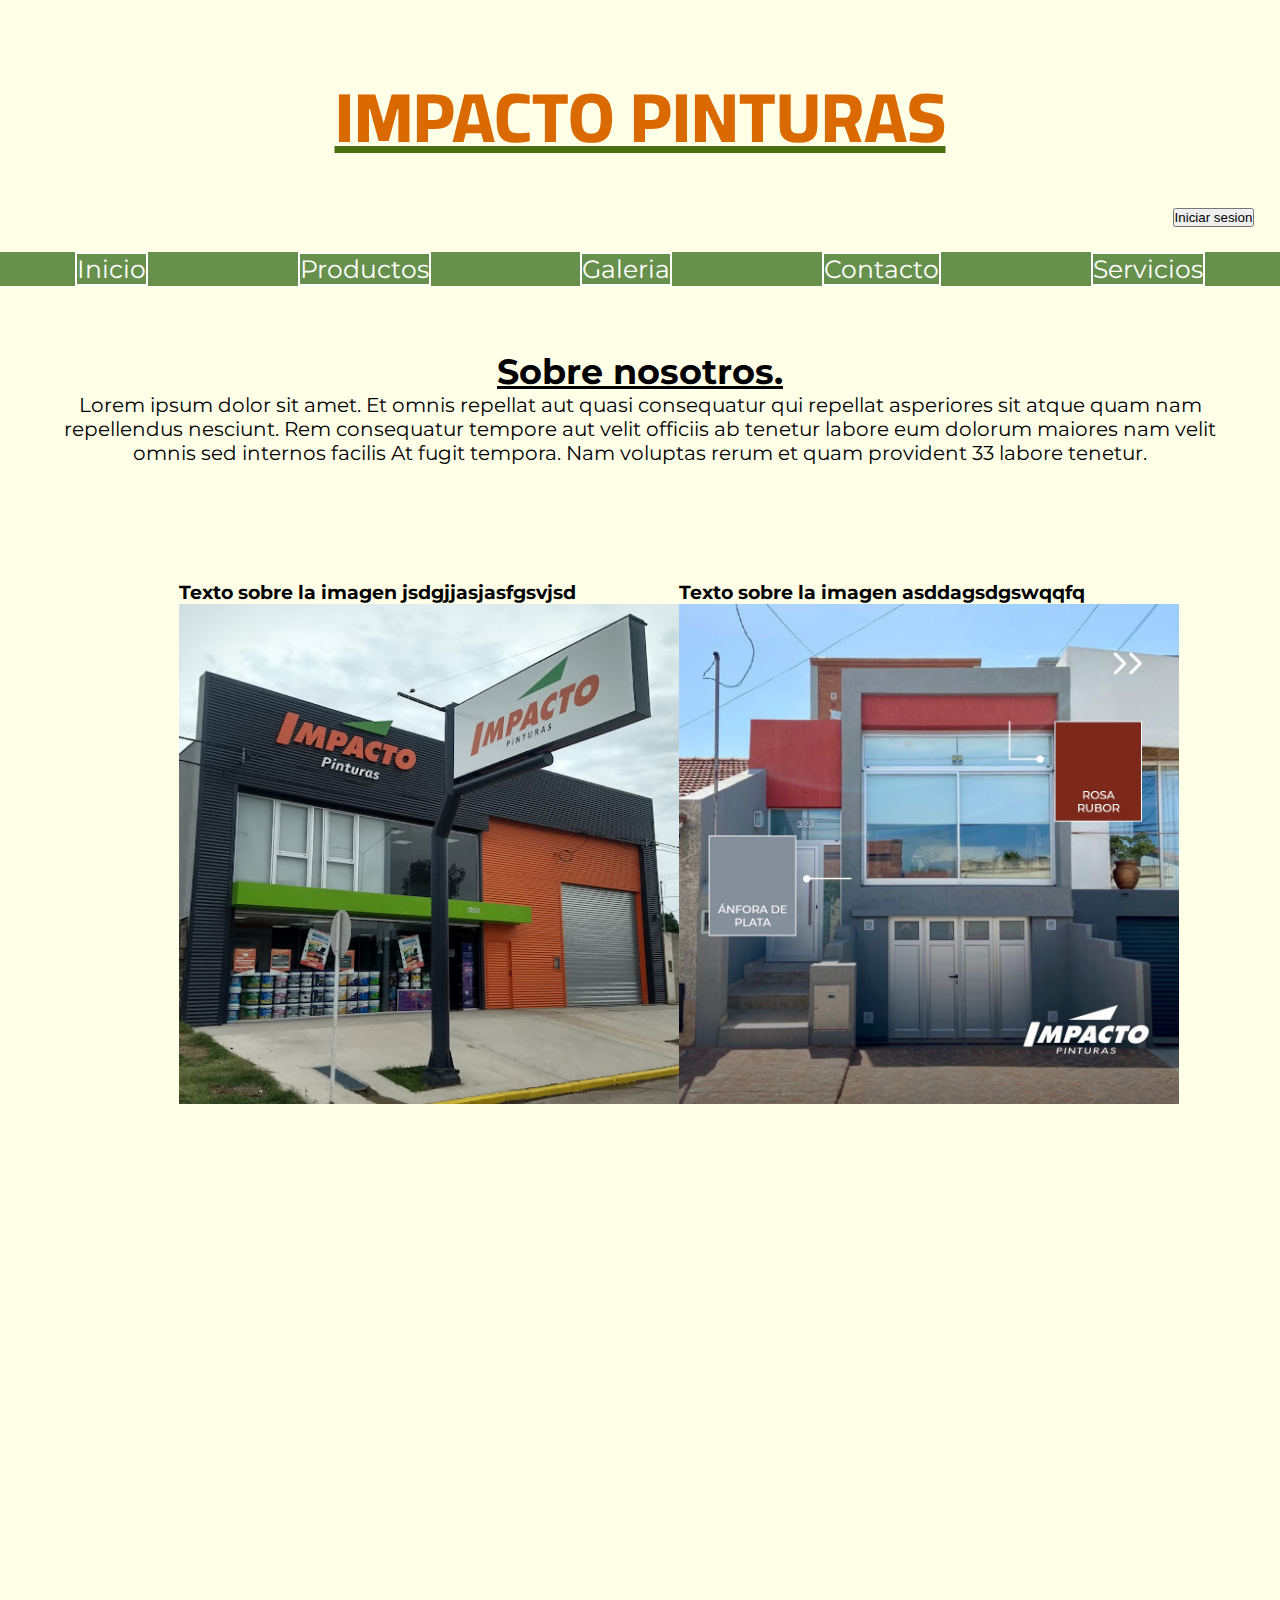
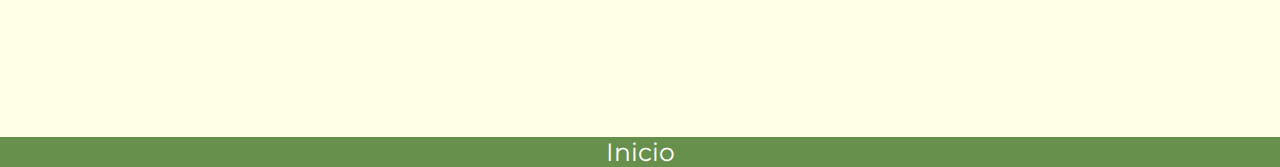
<file: index.html>
<!DOCTYPE html>
<html lang="en">
<head>
    <meta charset="UTF-8">
    <meta name="viewport" content="width=device-width, initial-scale=1.0">
    <link rel="preconnect" href="https://fonts.googleapis.com">
    <link rel="preconnect" href="https://fonts.gstatic.com" crossorigin>
    <link href="https://fonts.googleapis.com/css2?family=Cairo:wght@200..1000&display=swap" rel="stylesheet">
    <link rel="preconnect" href="https://fonts.googleapis.com">
    <link rel="preconnect" href="https://fonts.gstatic.com" crossorigin>
    <link href="https://fonts.googleapis.com/css2?family=Montserrat:ital,wght@0,100..900;1,100..900&display=swap" rel="stylesheet">
    <link rel="stylesheet" href="./styles/styles.css">
    <title>Impacto Pinturas</title>
</head>
<body>
    <header>
        <h1 class="title">IMPACTO PINTURAS</h1>
        <article class="boton-user">
            <button>Iniciar sesion</button>
        </article>
         <nav>
            <ul>
                <li class="li-index"><a class="index-link" href="index.html">Inicio</a></li>
                <li class="li-index"><a class="index-link" href="./pages/productos.html">Productos</a></li>
                <li class="li-index"><a class="index-link" href="./pages/galeria.html">Galeria</a></li>
                <li class="li-index"><a class="index-link" href="./pages/contacto.html">Contacto</a></li>
                <li class="li-index"><a class="index-link" href="./pages/servicios.html">Servicios</a></li>
            </ul> 
         </nav>
    </header>
    <main>
        <section>
            <h2>Sobre nosotros.</h2>
        </section>
        <p class="texto_indice">Lorem ipsum dolor sit amet. Et omnis repellat aut quasi consequatur qui repellat asperiores sit atque quam nam repellendus nesciunt. Rem consequatur tempore aut velit officiis ab tenetur labore eum dolorum maiores nam velit omnis sed internos facilis At fugit tempora. Nam voluptas rerum et quam provident 33 labore tenetur.</p>
        <div>
            <section>
                <h3>Texto sobre la imagen jsdgjjasjasfgsvjsd</h3>
                <img class="img-index" src="./media/local impacto.jpeg" alt="local de republica">
            </section>
            <section>
                <h3>Texto sobre la imagen asddagsdgswqqfq</h3>
                <img class="img-index" src="./media/casas pintadas/casa pintada.jpg"alt="casa pintada">
            </section>
        </div>
            <section class="video-index">
                <iframe width="560" height="315" src="https://www.youtube.com/embed/V565c9KM_gE?si=7Kc3dol4FbmPV0q2" title="YouTube video player" frameborder="0" allow="accelerometer; autoplay; clipboard-write; encrypted-media; gyroscope; picture-in-picture; web-share" referrerpolicy="strict-origin-when-cross-origin" allowfullscreen></iframe>
            </section>
    </main>
    <footer>
        <nav>
            <ul>
                <li><a class="index-link" href="index.html">Inicio</a></li>
            </ul>
        </nav>
    </footer>
</body>
</html>
</file>
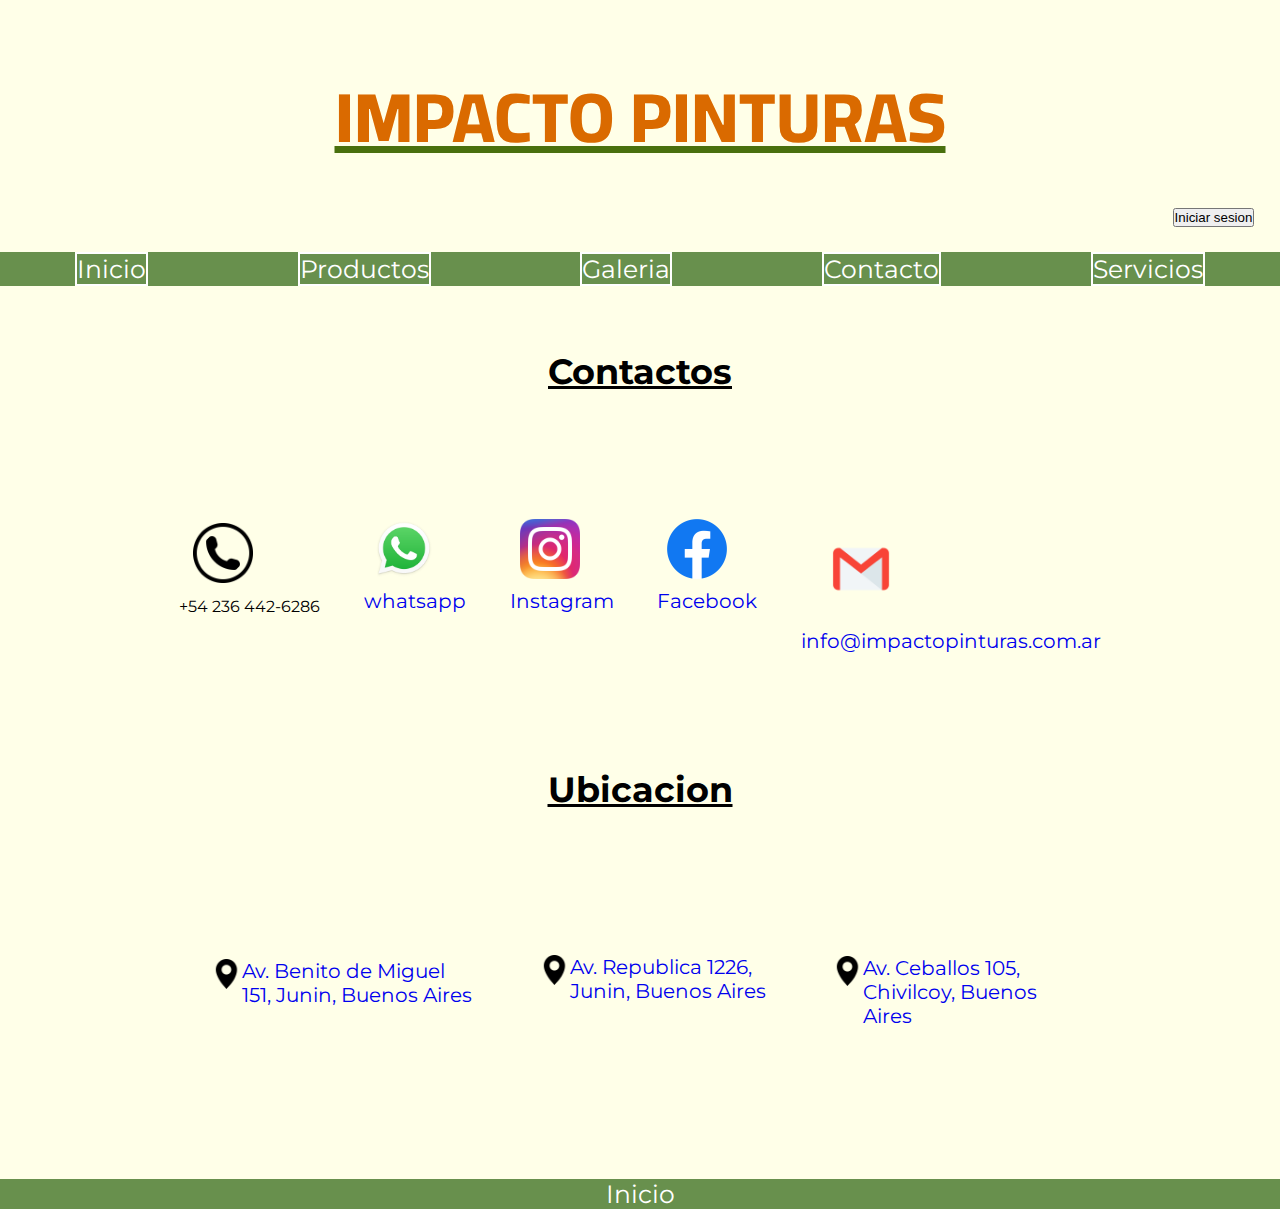
<file: pages/contacto.html>
<!DOCTYPE html>
<html lang="en">
<head>
    <meta charset="UTF-8">
    <meta name="viewport" content="width=device-width, initial-scale=1.0">
    <link rel="preconnect" href="https://fonts.googleapis.com">
    <link rel="preconnect" href="https://fonts.gstatic.com" crossorigin>
    <link href="https://fonts.googleapis.com/css2?family=Cairo:wght@200..1000&display=swap" rel="stylesheet">
    <link rel="preconnect" href="https://fonts.googleapis.com">
    <link rel="preconnect" href="https://fonts.gstatic.com" crossorigin>
    <link href="https://fonts.googleapis.com/css2?family=Montserrat:ital,wght@0,100..900;1,100..900&display=swap" rel="stylesheet">
    <link rel="stylesheet" href="../styles/styles.css">
    <title>Contacto</title>
</head>
<body>
    <header>
        <h1 class="title">IMPACTO PINTURAS</h1>
        <article class="boton-user">
           <button>Iniciar sesion</button>
       </article>
        <nav>
            <ul>
                <li class="li-index"><a class="index-link" href="../index.html">Inicio</a></li>
                <li class="li-index"><a class="index-link" href="productos.html">Productos</a></li>
                <li class="li-index"><a class="index-link" href="galeria.html">Galeria</a></li>
                <li class="li-index"><a class="index-link" href="contacto.html">Contacto</a></li>
                <li class="li-index"><a class="index-link" href="servicios.html">Servicios</a></li>
            </ul> 
         </nav>
    </header>
    <main>
        <h2>Contactos</h2>
        <div class="div-contacto">
            <article>
                <div>
                    <img class="contacto-icono" src="../media/cotactos/tellll.png" alt="Telefono-icon">
                </div>
                <p>+54 236 442-6286</p>
            </article>
            <article>
                <div>
                    <img class="contacto-icono" src="../media/cotactos/WhatsApp_icon.png" alt="whatsapp-icon">
                </div>
                <a href="https://api.whatsapp.com/send?phone=+5492364641650&text=Hola,%20lo%20contact%C3%A9%20a%20trav%C3%A9s%20de%20su%20sitio%20web.">whatsapp</a>
            </article>
            <article>
                <div>
                    <img class="contacto-icono" src="../media/cotactos/Instagram_icon.png" alt="instagram-icon">
                </div>
                <a href="https://www.instagram.com/impactopinturas.srl/">Instagram</a>
            </article>
            <article>
                <div>
                    <img class="contacto-icono" src="../media/cotactos/Facebook_Logo_(2019).png" alt="facebook-logo">
                </div>
                <a href="https://www.facebook.com/impactopinturasok">Facebook</a>
            </article>
            <article>
                <div>
                    <img class="contacto-icono" src="../media/cotactos/4202011_email_gmail_mail_logo_social_icon.png" alt="email-icon">
                </div>
                <a href="mailto:info@impactopinturas.com.ar">info@impactopinturas.com.ar</a>
            </article>
        </div>
        <h2>Ubicacion</h2>
        <div>
            <section>
                <div>
                    <img class="iconoimg" src="../media/cotactos/588891debc2fc2ef3a1860a2.png"
                </div>
                <a href="https://www.google.com/maps/place/Impacto+Pinturas+SRL/@-34.5944298,-60.9493959,18.5z/data=!4m14!1m7!3m6!1s0x95b8eb2a4759058b:0x3ffa23def7531273!2sAv.+Dr.+Benito+de+Miguel+151,+B6022+Jun%C3%ADn,+Provincia+de+Buenos+Aires!3b1!8m2!3d-34.5945534!4d-60.9492207!3m5!1s0x95b8eb298806b1bf:0x7cbf7e00399bf853!8m2!3d-34.5944597!4d-60.9494172!16s%2Fg%2F11bbrpf25x?entry=ttu">Av. Benito de Miguel 151, Junin, Buenos Aires</a>
            </section>
            <section>
                <div>
                    <img class="iconoimg" src="../media/cotactos/588891debc2fc2ef3a1860a2.png"
                </div>
                <a href="https://www.google.com/maps/place/Av.+Rep%C3%BAblica+1226,+B6000+Jun%C3%ADn,+Provincia+de+Buenos+Aires/@-34.5674535,-60.9490779,17.25z/data=!4m6!3m5!1s0x95b8eb4e68f7702d:0xf42ffef4f61cccbe!8m2!3d-34.5671142!4d-60.9469299!16s%2Fg%2F11t1dyb_94?entry=ttu">Av. Republica 1226, Junin, Buenos Aires</a>
            </section>
            <section>
                <div>
                    <img  class="iconoimg" src="../media/cotactos/588891debc2fc2ef3a1860a2.png"
                </div>
                <a href="https://www.google.com/maps/place/Pinturas+Impacto+Pinturas+SRL/@-34.8946654,-60.021698,20.25z/data=!4m15!1m8!3m7!1s0x95bea54a0d5bac6f:0xe268c5dc8fcc8674!2sAv.+Ceballos+105,+Chivilcoy,+Provincia+de+Buenos+Aires!3b1!8m2!3d-34.8946519!4d-60.0215655!16s%2Fg%2F11fctct_gy!3m5!1s0x95bea54a736adb19:0x831fe5fd5d08bfe8!8m2!3d-34.8947506!4d-60.0215645!16s%2Fg%2F1tmxgrgs?entry=ttu">Av. Ceballos 105, Chivilcoy, Buenos Aires</a>
            </section>
        </div>  
    </main>
    <footer>
        <nav>
            <ul>
                <li><a class="index-link" href="../index.html">Inicio</a></li>
            </ul>
        </nav>
    </footer>
</body>
</html>
</file>
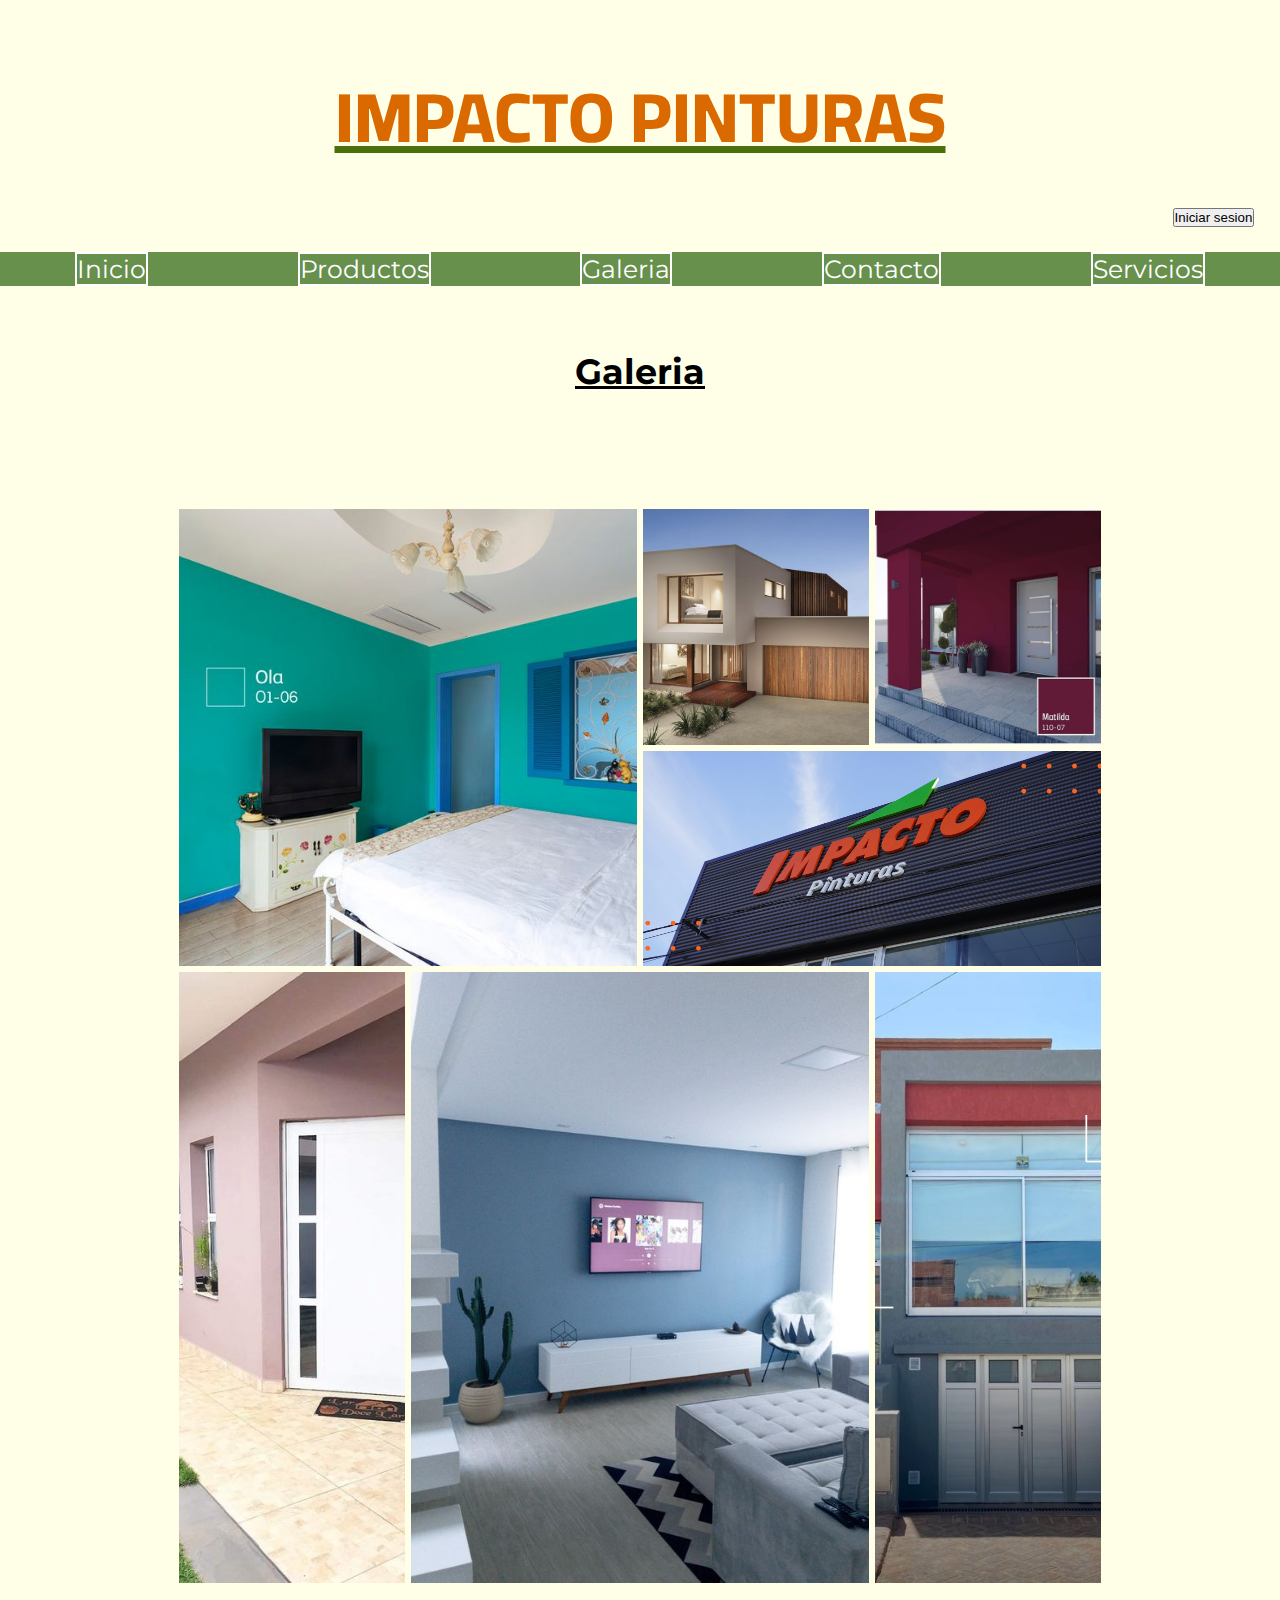
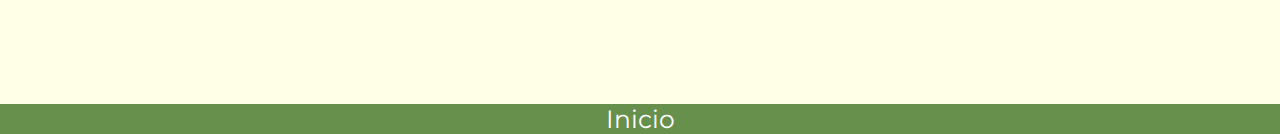
<file: pages/galeria.html>
<!DOCTYPE html>
<html lang="en">
<head>
    <meta charset="UTF-8">
    <meta name="viewport" content="width=device-width, initial-scale=1.0">
    <link rel="preconnect" href="https://fonts.googleapis.com">
    <link rel="preconnect" href="https://fonts.gstatic.com" crossorigin>
    <link href="https://fonts.googleapis.com/css2?family=Cairo:wght@200..1000&display=swap" rel="stylesheet">
    <link rel="preconnect" href="https://fonts.googleapis.com">
    <link rel="preconnect" href="https://fonts.gstatic.com" crossorigin>
    <link href="https://fonts.googleapis.com/css2?family=Montserrat:ital,wght@0,100..900;1,100..900&display=swap" rel="stylesheet">
    <link rel="stylesheet" href="../styles/styles.css">
    <title>Galeria</title>
</head>
<body>
    <header>
        <h1 class="title">IMPACTO PINTURAS</h1>
        <article class="boton-user">
           <button>Iniciar sesion</button>
       </article>
        <nav>
            <ul>
                <li class="li-index"><a class="index-link" href="../index.html">Inicio</a></li>
                <li class="li-index"><a class="index-link" href="productos.html">Productos</a></li>
                <li class="li-index"><a class="index-link" href="galeria.html">Galeria</a></li>
                <li class="li-index"><a class="index-link" href="contacto.html">Contacto</a></li>
                <li class="li-index"><a class="index-link" href="servicios.html">Servicios</a></li>
            </ul> 
         </nav>
    </header>
    <main>
        <h2>Galeria</h2>
        <div class="gallery">

            <img class="four-grid-cells"
                src="../media/casas pintadas/casap3.jpg"
                alt="interior pintado de turquesa" />

            <img
                src="../media/casas pintadas/casa pintada 2.jpg"
                alt="exterior pintado" />

            <img class="wide-image"
                src="../media/casas pintadas/impacto pintura republica.jpg"
                alt="impacto pinturas de av. republica" />

            <img
                src="../media/casas pintadas/casap4.jpg"
                alt="exterior pintado de rojo" />

            <img
                src="../media/casas pintadas/casap5.jpg"
                alt="exterior pintado de rosa" />

            <img class="wide-image"
                src="../media/casas pintadas/casap6.jpg"
                alt="interior pintado de azul" />

            <img
                src="../media/casas pintadas/casa pintada.jpg"
                alt="exterior pintado" />

        </div>
    </main>
    <footer>
        <nav>
            <ul>
                <li><a class="index-link" href="../index.html">Inicio</a></li>
            </ul>
        </nav>
    </footer>
</body>
</html>
</file>
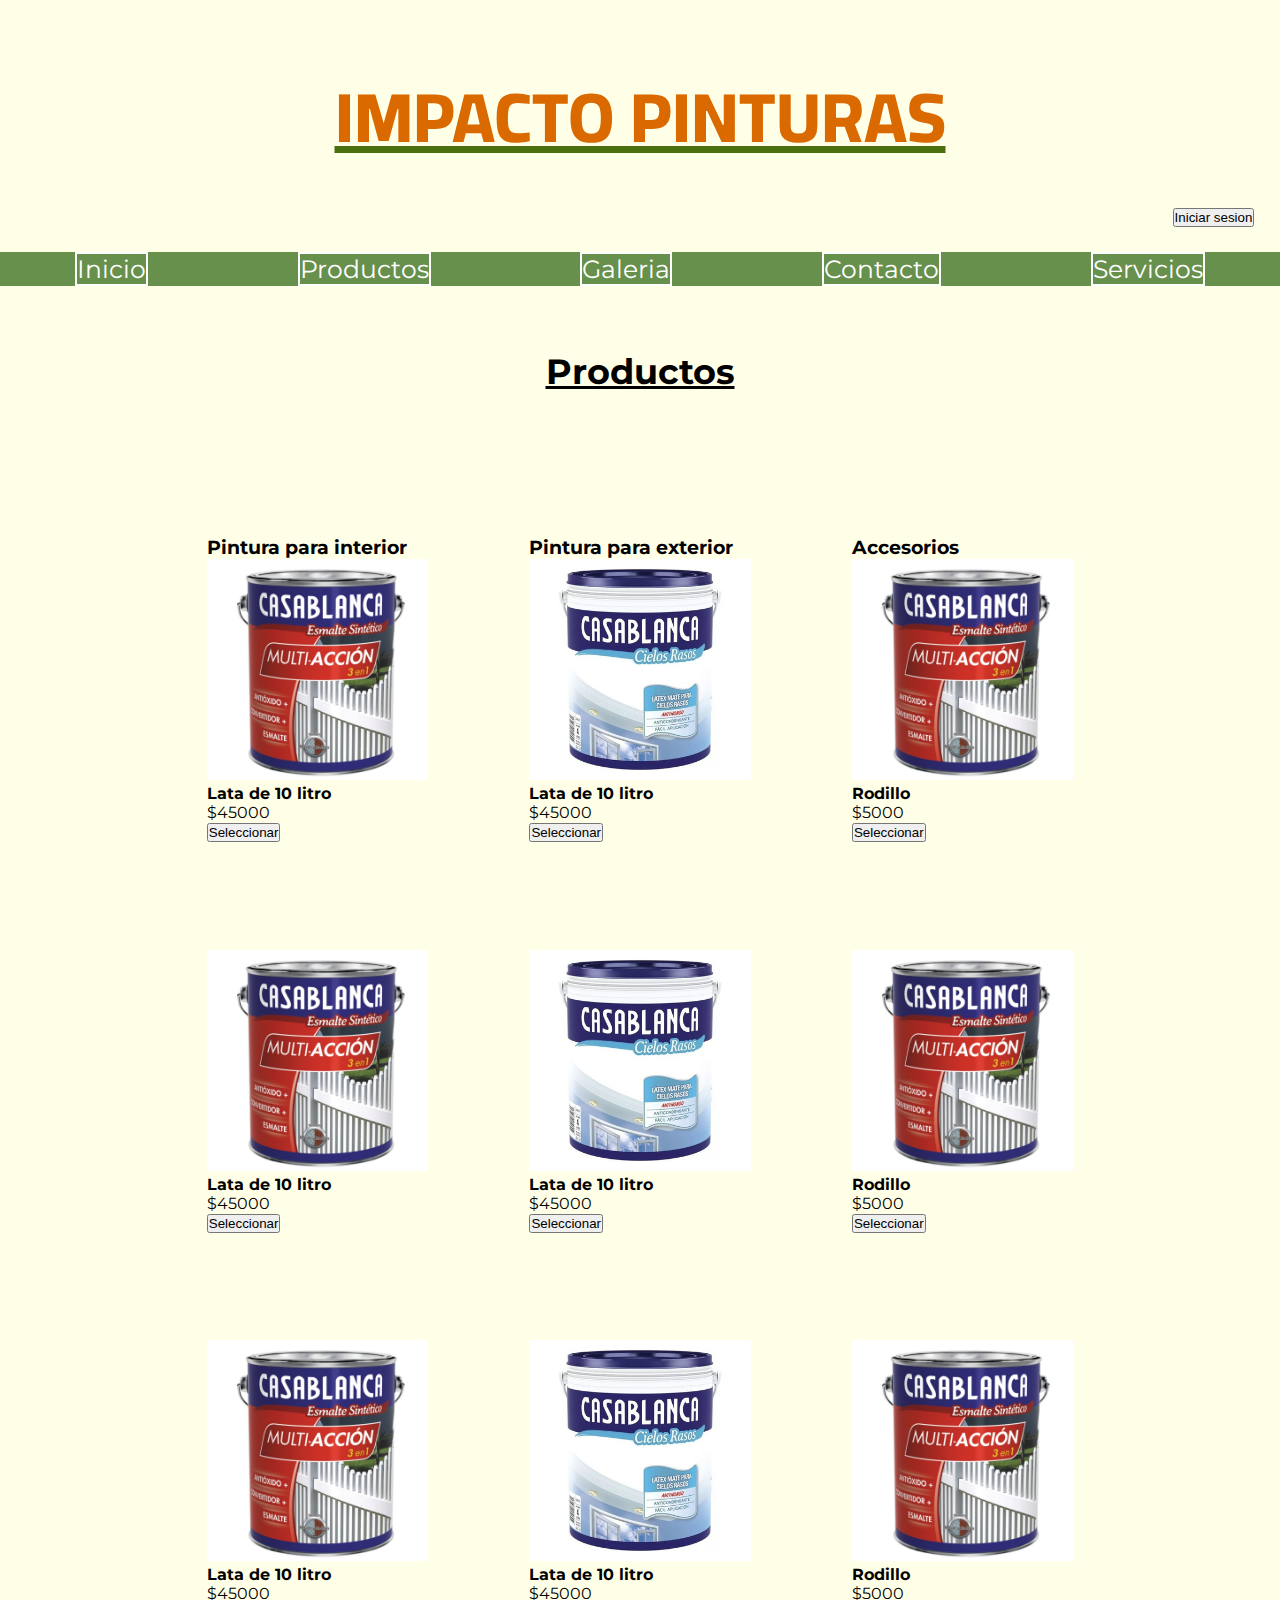
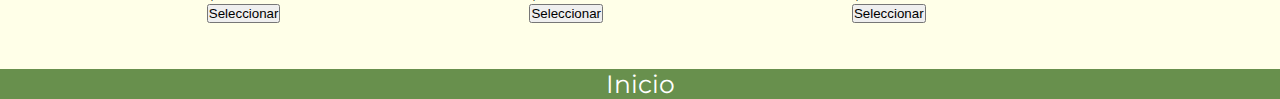
<file: pages/productos.html>
<!DOCTYPE html>
<html lang="en">
<head>
    <meta charset="UTF-8">
    <meta name="viewport" content="width=device-width, initial-scale=1.0">
    <link rel="preconnect" href="https://fonts.googleapis.com">
    <link rel="preconnect" href="https://fonts.gstatic.com" crossorigin>
    <link href="https://fonts.googleapis.com/css2?family=Cairo:wght@200..1000&display=swap" rel="stylesheet">
    <link rel="preconnect" href="https://fonts.googleapis.com">
    <link rel="preconnect" href="https://fonts.gstatic.com" crossorigin>
    <link href="https://fonts.googleapis.com/css2?family=Montserrat:ital,wght@0,100..900;1,100..900&display=swap" rel="stylesheet">
    <link rel="stylesheet" href="../styles/styles.css">
    <title>Productos</title>
</head>
<body>
    <header>
        <h1 class="title">IMPACTO PINTURAS</h1>
        <article class="boton-user">
           <button>Iniciar sesion</button>
       </article>
        <nav>
            <ul>
                <li class="li-index"><a class="index-link" href="../index.html">Inicio</a></li>
                <li class="li-index"><a class="index-link" href="productos.html">Productos</a></li>
                <li class="li-index"><a class="index-link" href="galeria.html">Galeria</a></li>
                <li class="li-index"><a class="index-link" href="contacto.html">Contacto</a></li>
                <li class="li-index"><a class="index-link" href="servicios.html">Servicios</a></li>
            </ul> 
         </nav>
    </header>
    <main>
        <h2>Productos</h2>
        <div class="grid-container">
            <div class="grid-item">
                <section>
                    <h3>Pintura para interior</h3>
                    <article>
                        <img src="../media/imagen pintura.jpg" alt="lata de pintura 3">
                        <h4>Lata de 10 litro</h4>
                        <p>$45000</p>
                        <button>Seleccionar</button>
                    </article>
                </section>
            </div>
            <div class="grid-item">
                <section>
                    <h3>Pintura para exterior</h3>
                    <article>
                        <img src="../media/imagen pintura2.jpg" alt="lata de pintura 4">
                        <h4>Lata de 10 litro</h4>
                        <p>$45000</p>
                        <button>Seleccionar</button>
                    </article>
                </section>
            </div>
            <div class="grid-item">
                <section>
                    <h3>Accesorios</h3>
                    <article>
                        <img src="../media/imagen pintura.jpg" alt="lata de pintura 5">
                        <h4>Rodillo</h4>
                        <p>$5000</p>
                        <button>Seleccionar</button>
                    </article>
                </section>
            </div>
            <div class="grid-item">
                <section>
                    <article>
                        <img src="../media/imagen pintura.jpg" alt="lata de pintura 3">
                        <h4>Lata de 10 litro</h4>
                        <p>$45000</p>
                        <button>Seleccionar</button>
                    </article>
                </section>
            </div>
            <div class="grid-item">
                <section>
                    <article>
                        <img src="../media/imagen pintura2.jpg" alt="lata de pintura 4">
                        <h4>Lata de 10 litro</h4>
                        <p>$45000</p>
                        <button>Seleccionar</button>
                    </article>
                </section>
            </div>
            <div class="grid-item">
                <section>
                    <article>
                        <img src="../media/imagen pintura.jpg" alt="lata de pintura 5">
                        <h4>Rodillo</h4>
                        <p>$5000</p>
                        <button>Seleccionar</button>
                    </article>
                </section>
            </div>
            <div class="grid-item">
                <section>
                    <article>
                        <img src="../media/imagen pintura.jpg" alt="lata de pintura 3">
                        <h4>Lata de 10 litro</h4>
                        <p>$45000</p>
                        <button>Seleccionar</button>
                    </article>
                </section>
            </div>
            <div class="grid-item">
                <section>
                    <article>
                        <img src="../media/imagen pintura2.jpg" alt="lata de pintura 4">
                        <h4>Lata de 10 litro</h4>
                        <p>$45000</p>
                        <button>Seleccionar</button>
                    </article>
                </section>
            </div>
            <div class="grid-item">
                <section>
                    <article>
                        <img src="../media/imagen pintura.jpg" alt="lata de pintura 5">
                        <h4>Rodillo</h4>
                        <p>$5000</p>
                        <button>Seleccionar</button>
                    </article>
                </section>
            </div>
        </div>
    </main>
    <footer>
        <nav>
            <ul>
                <li><a class="index-link" href="../index.html">Inicio</a></li>
            </ul>
        </nav>
    </footer>
</body>
</html>
</file>
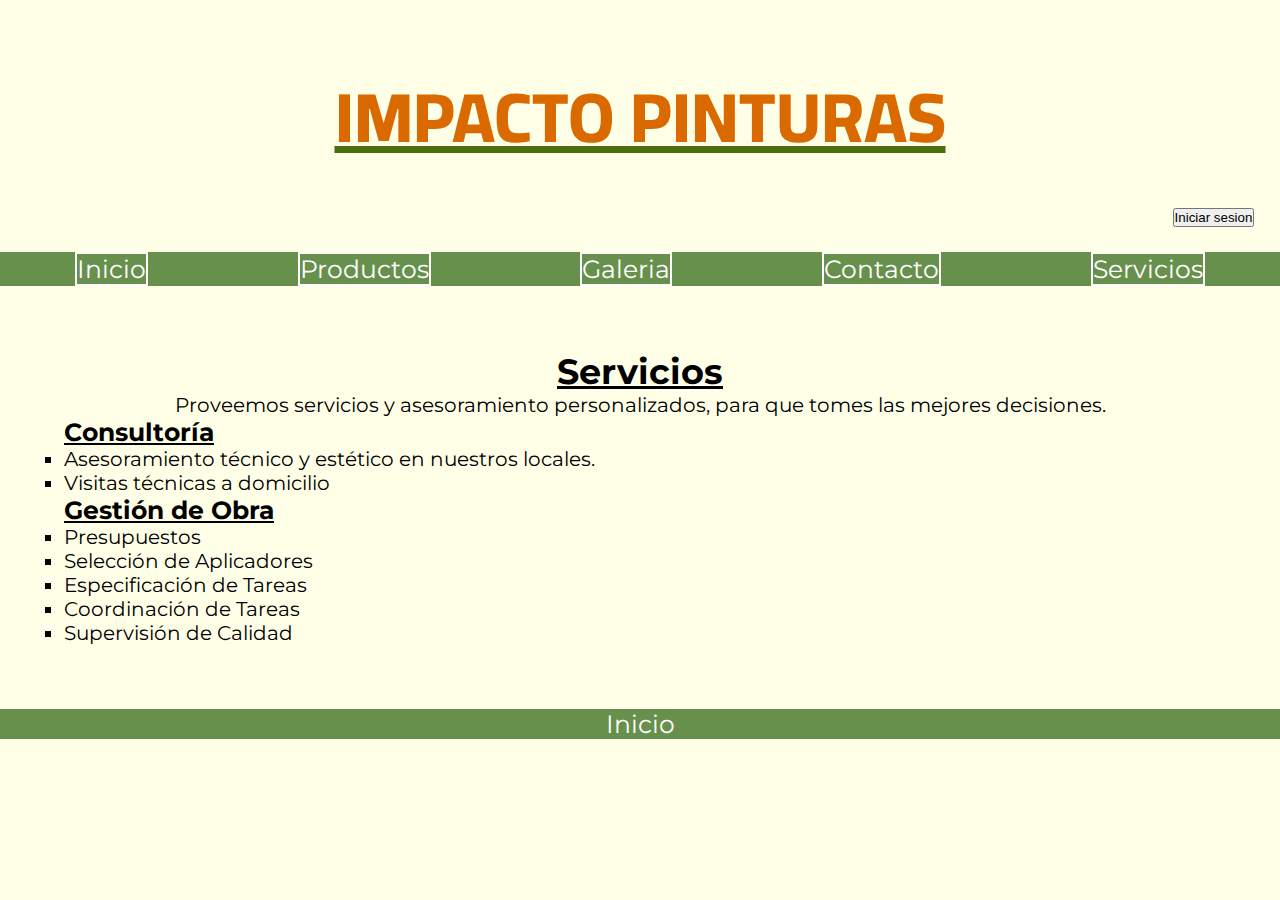
<file: pages/servicios.html>
<!DOCTYPE html>
<html lang="en">
<head>
    <meta charset="UTF-8">
    <meta name="viewport" content="width=device-width, initial-scale=1.0">
    <link rel="preconnect" href="https://fonts.googleapis.com">
    <link rel="preconnect" href="https://fonts.gstatic.com" crossorigin>
    <link href="https://fonts.googleapis.com/css2?family=Cairo:wght@200..1000&display=swap" rel="stylesheet">
    <link rel="preconnect" href="https://fonts.googleapis.com">
    <link rel="preconnect" href="https://fonts.gstatic.com" crossorigin>
    <link href="https://fonts.googleapis.com/css2?family=Montserrat:ital,wght@0,100..900;1,100..900&display=swap" rel="stylesheet">
    <link rel="stylesheet" href="../styles/styles.css">
    <title>Servicios</title>
</head>
<body>
    <header>
        <h1 class="title">IMPACTO PINTURAS</h1>
        <article class="boton-user">
           <button>Iniciar sesion</button>
       </article>
        <nav>
            <ul>
                <li class="li-index"><a class="index-link" href="../index.html">Inicio</a></li>
                <li class="li-index"><a class="index-link" href="productos.html">Productos</a></li>
                <li class="li-index"><a class="index-link" href="galeria.html">Galeria</a></li>
                <li class="li-index"><a class="index-link" href="contacto.html">Contacto</a></li>
                <li class="li-index"><a class="index-link" href="servicios.html">Servicios</a></li>
            </ul> 
         </nav>
    </header>
    <main>
        <article>
            <h2>Servicios</h2>
            <p class="texto_indice">Proveemos servicios y asesoramiento personalizados, para que tomes las mejores decisiones.</p>
        </article>
        <article>
            <h3 class="h3-serv">Consultoría</h3>
            <ul class="servicio-lista">
                <li>Asesoramiento técnico y estético en nuestros locales.</li>
                <li>Visitas técnicas a domicilio</li>
            </ul>
            <h3 class="h3-serv">Gestión de Obra</h3>
            <ul class="servicio-lista">
                <li>Presupuestos</li>
                <li>Selección de Aplicadores</li>
                <li>Especificación de Tareas</li>
                <li>Coordinación de Tareas</li>
                <li>Supervisión de Calidad</li>
            </ul>
        </article>
    </main>
    <footer>
        <nav>
            <ul>
                <li><a class="index-link" href="../index.html">Inicio</a></li>
            </ul>
        </nav>
    </footer>
</body>
</html>
</file>
<file: styles/styles.css>
*{
    padding: 0px;
    margin: 0px;
    }
.title {
    color: #DA6A00;
    margin-top: 4%;
    text-align: center;
    font-family: "Cairo", sans-serif;
    font-optical-sizing: auto;
    font-weight: 800;
    font-style:ExtraBold;
    font-size: 70px;
    text-decoration: underline;
    text-decoration-color: #49700d;
} 
body {
    font-family: "Montserrat", sans-serif;
    font-optical-sizing: auto;
    font-weight: 400;
    font-style: normal;
    background-color: #FFFFE8;
}
main {
    margin: 5%;
}
nav {
    background-color: #68904D
}
ul {
    list-style: none;
    display: flex;
    flex-direction: row;
    justify-content: space-around;
    
}
.li-index {
    border-width:2px;
    border-style:solid;
    border-color:white;
    width:auto; 
}
a:hover{
    color: #884608;
    font-size: 1.5rem;
}
.h3-serv {
    font-size: 25px;
    text-decoration: underline;
}
.servicio-lista {
    font-size: 20px;
    list-style: square;
    display: block;
}
.texto_indice{
    font-size: 20px;
    text-align: center;
}
.index-link {
    font-size: 25px;
    color: white;
}
a {
    font-size: 20px;
    text-decoration: none;
}
h2 {
    font-size: 35px;
    text-align: center;
    text-decoration: underline;
}
.img-index {
    width: 500px;
    height: 500px;
}
.video-index {
    width: 100%;
    height: 100%;
    display: flex;
    flex-direction: row;
    justify-content:center
}
iframe{
    width: 760px;
    height: 450px;
}
div {
    display: flex;
    flex-direction: row;
    justify-content: space-between;
    padding: 5%;
    margin: 5%
}
.iconoimg {
    width: 30px;
    height: 30px;
}
.contacto-icono {
    width: 60px;
    height: 60px;
}
.boton-user {
    display: flex;
    justify-content: right;
    margin: 2%;
}
.grid-container{
    display: grid;
    grid-template-columns: repeat(3, 1fr);
    gap:5%;
}
.gallery {
    display: grid;
    grid-template-columns: repeat(4, 1fr);
    grid-auto-rows: auto;
    grid-auto-flow: dense;
    gap: 6px;
}

img {
    width: 100%;
    height: 100%;
    object-fit: cover;
}

img.four-grid-cells {
    grid-row: span 2 / auto;
    grid-column: span 2 / auto;
}

img.wide-image {
    grid-column: span 2 / auto;
}
@media screen and (max-width: 768px) {
    .gallery {
         grid-template-columns: 1fr 1fr;
     }
 }
 @media screen and (max-width: 480px) {

        div.gallery {
            grid-template-columns: 1fr;
        }
    
        img.four-grid-cells {
            grid-row: auto;
            grid-column: auto;
        }
    
        img.wide-image {
            grid-column: auto;
        }
    
    }
@media (max-width:768px) {
    ul {
        flex-direction: column;
    }
    div {
        flex-direction: column;
    }
    .grid-item {
        width: 60%;
        height: 60%;
    }
    .div-contacto {
        display: grid;
        grid-template-columns: repeat(2, 1fr);
        padding: 0%;
        justify-content: center;
    }
    h3, h4, p {
        font-size: 90%;
    }
    .img-index {
        width: 80%;
        height: 80%;
    }
}
</file>
